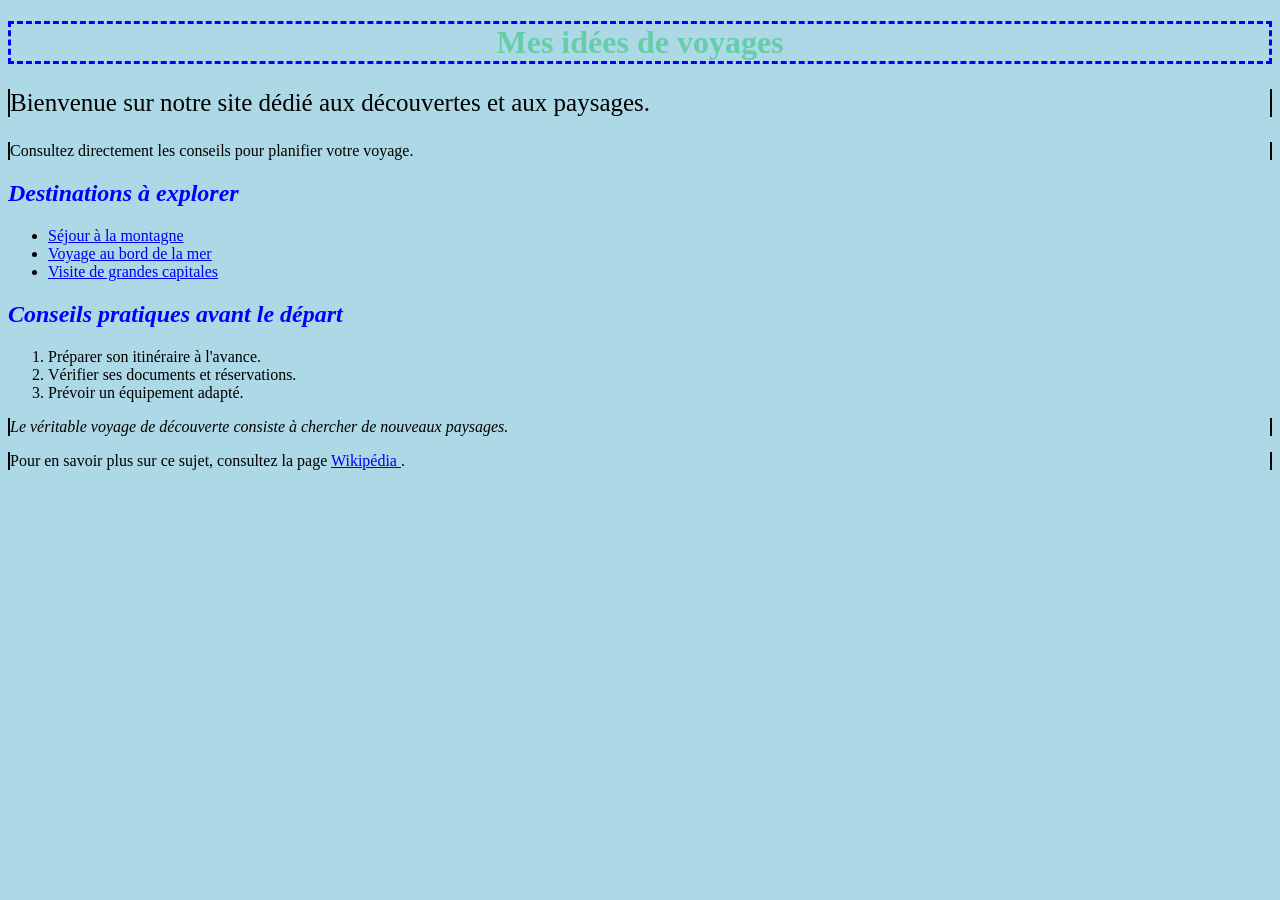
<file: index.html>
<!DOCTYPE html>
<!-- Page d'accueil du mini site -->
<html lang="fr">
<head>
    <meta charset="utf-8" />
    <title>Carnets de voyages</title>
    <link href="style.css" rel="stylesheet" type="text/css" />
</head>
<body>
    <h1>Mes idées de voyages</h1>
    <p title="bienvenue">Bienvenue sur notre site dédié aux découvertes et aux paysages.</p>
    <p>Consultez directement les conseils pour planifier votre voyage.</p>

    <h2>Destinations à explorer</h2>
    <ul>
        <li><a href="montagne.html">Séjour à la montagne</a></li>
        <li><a href="mer.html"><u>Voyage au bord de la mer</u></a></li>
        <li><a href="capitales.html">Visite de grandes capitales</a></li>
    </ul>

    <h2 id="conseils">Conseils pratiques avant le départ</h2>
    <ol>
        <li>Préparer son itinéraire à l'avance.</li>
        <li>Vérifier ses documents et réservations.</li>
        <li>Prévoir un équipement adapté.</li>
    </ol>

    <p><cite>Le véritable voyage de découverte consiste à chercher de nouveaux paysages.</cite></p>
    <p>Pour en savoir plus sur ce sujet, consultez la page <a href="https://fr.wikipedia.org/wiki/Voyage">Wikipédia </a>.</p>
</body>
</html>
</file>
<file: style.css>
/* styles classés alphabétiquement */

a[title="Accueil"] {
    font-size: 25px;
}

body {
    background-color: lightblue;
}

h1 {
    border: 3px blue dashed;
    color: mediumaquamarine;
    font-weight: bold;
    text-align: center;
}

h2 {
    color: blue;
    font-style: italic;
}

p {
    border-left: 2px solid black;
    border-right: 2px solid black;
    text-align: justify;
}p[title="bienvenue"] {
    font-size: 25px;
}
</file>
